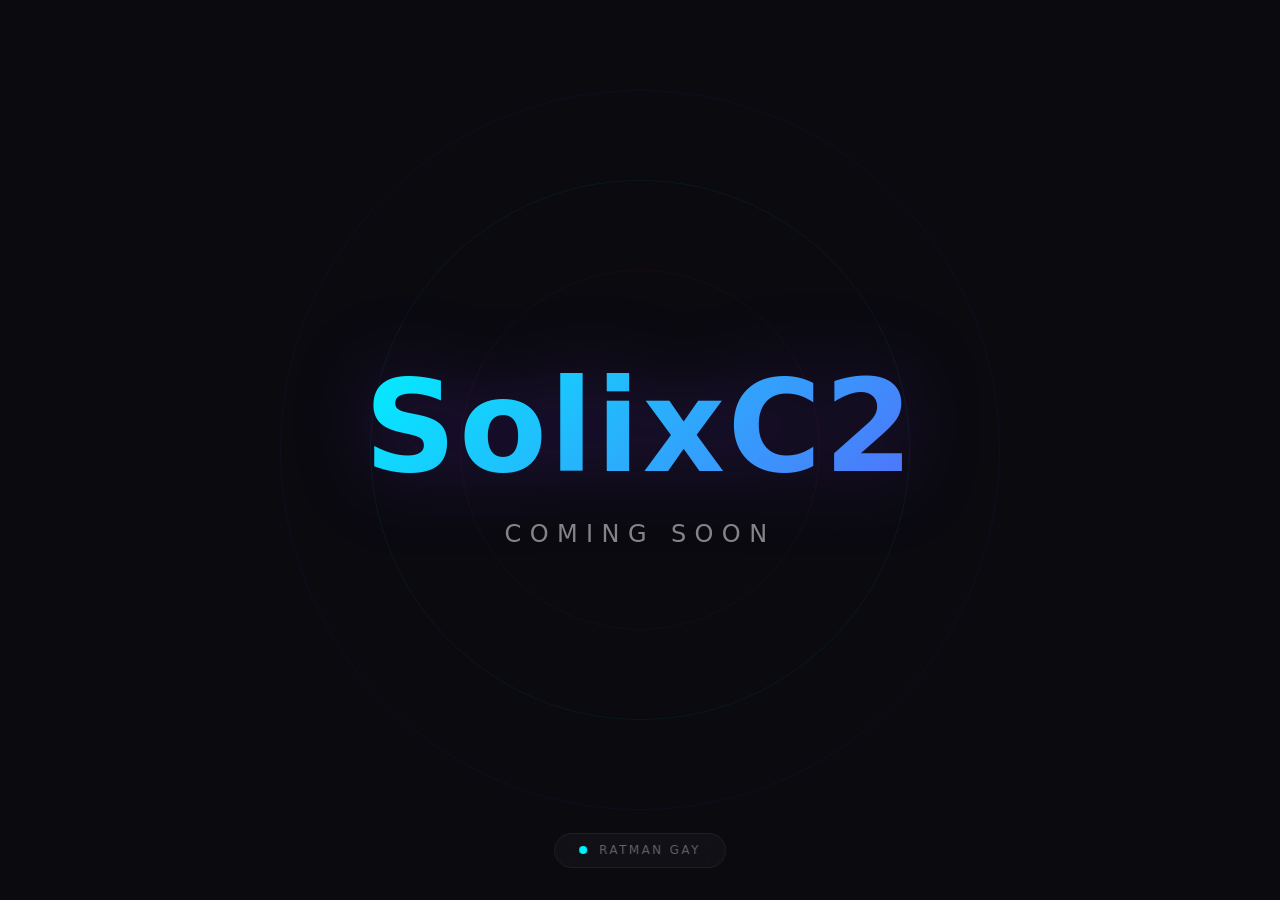
<file: index.html>
<!DOCTYPE html>
<html lang="en">
<head>
    <meta charset="UTF-8">
    <meta name="viewport" content="width=device-width, initial-scale=1.0">
    <title>SolixC2</title>
    <style>
        * {
            margin: 0;
            padding: 0;
            box-sizing: border-box;
        }

        body {
            background: #0a0a0f;
            min-height: 100vh;
            display: flex;
            align-items: center;
            justify-content: center;
            font-family: 'Segoe UI', system-ui, -apple-system, sans-serif;
            overflow: hidden;
        }

        .container {
            text-align: center;
            position: relative;
            z-index: 1;
        }

        h1 {
            font-size: clamp(3rem, 10vw, 8rem);
            font-weight: 800;
            letter-spacing: 0.02em;
            background: linear-gradient(135deg, #00f0ff, #7b2ff7, #ff2d95);
            background-size: 300% 300%;
            -webkit-background-clip: text;
            -webkit-text-fill-color: transparent;
            background-clip: text;
            animation: gradientShift 4s ease-in-out infinite;
            filter: drop-shadow(0 0 40px rgba(123, 47, 247, 0.3));
        }

        @keyframes gradientShift {
            0%, 100% { background-position: 0% 50%; }
            50% { background-position: 100% 50%; }
        }

        .subtitle {
            margin-top: 1.2rem;
            font-size: clamp(1rem, 2.5vw, 1.5rem);
            font-weight: 300;
            color: rgba(255, 255, 255, 0.5);
            letter-spacing: 0.35em;
            text-transform: uppercase;
            animation: fadePulse 3s ease-in-out infinite;
        }

        @keyframes fadePulse {
            0%, 100% { opacity: 0.4; }
            50% { opacity: 1; }
        }

        .glow-ring {
            position: absolute;
            top: 50%;
            left: 50%;
            width: 80vmin;
            height: 80vmin;
            transform: translate(-50%, -50%);
            border-radius: 50%;
            border: 1px solid rgba(123, 47, 247, 0.08);
            animation: ringPulse 6s ease-in-out infinite;
            pointer-events: none;
        }

        .glow-ring:nth-child(2) {
            width: 60vmin;
            height: 60vmin;
            animation-delay: 1.5s;
            border-color: rgba(0, 240, 255, 0.06);
        }

        .glow-ring:nth-child(3) {
            width: 40vmin;
            height: 40vmin;
            animation-delay: 3s;
            border-color: rgba(255, 45, 149, 0.06);
        }

        @keyframes ringPulse {
            0%, 100% {
                transform: translate(-50%, -50%) scale(1);
                opacity: 0.6;
            }
            50% {
                transform: translate(-50%, -50%) scale(1.08);
                opacity: 1;
            }
        }

        .particle {
            position: absolute;
            width: 3px;
            height: 3px;
            background: rgba(255, 255, 255, 0.15);
            border-radius: 50%;
            animation: float linear infinite;
            pointer-events: none;
        }

        @keyframes float {
            0% {
                transform: translateY(100vh) translateX(0);
                opacity: 0;
            }
            10% {
                opacity: 1;
            }
            90% {
                opacity: 1;
            }
            100% {
                transform: translateY(-10vh) translateX(40px);
                opacity: 0;
            }
        }

        .status-bar {
            position: fixed;
            bottom: 2rem;
            left: 50%;
            transform: translateX(-50%);
            display: flex;
            align-items: center;
            gap: 0.75rem;
            padding: 0.6rem 1.5rem;
            background: rgba(255, 255, 255, 0.03);
            border: 1px solid rgba(255, 255, 255, 0.06);
            border-radius: 100px;
            backdrop-filter: blur(10px);
        }

        .status-dot {
            width: 8px;
            height: 8px;
            border-radius: 50%;
            background: #00f0ff;
            animation: dotPulse 2s ease-in-out infinite;
        }

        @keyframes dotPulse {
            0%, 100% { box-shadow: 0 0 6px #00f0ff, 0 0 12px #00f0ff44; }
            50% { box-shadow: 0 0 12px #00f0ff, 0 0 24px #00f0ff44; }
        }

        .status-text {
            font-size: 0.75rem;
            font-weight: 400;
            color: rgba(255, 255, 255, 0.35);
            letter-spacing: 0.2em;
            text-transform: uppercase;
        }
    </style>
</head>
<body>
    <div class="glow-ring"></div>
    <div class="glow-ring"></div>
    <div class="glow-ring"></div>

    <div class="container">
        <h1>SolixC2</h1>
        <div class="subtitle">Coming Soon</div>
    </div>

    <div class="status-bar">
        <div class="status-dot"></div>
        <span class="status-text">ratman gay</span>
    </div>

    <script>
        (function() {
            const body = document.body;
            const count = 60;

            for (let i = 0; i < count; i++) {
                const particle = document.createElement('div');
                particle.className = 'particle';
                particle.style.left = Math.random() * 100 + '%';
                particle.style.width = (Math.random() * 3 + 1) + 'px';
                particle.style.height = particle.style.width;
                particle.style.animationDuration = (Math.random() * 15 + 10) + 's';
                particle.style.animationDelay = (Math.random() * 20) + 's';
                body.appendChild(particle);
            }
        })();

        const statusTexts = [
            '67',
            '404 gay pp'
            'ratman gay pp'
        ];

        let idx = 0;
        const statusEl = document.querySelector('.status-text');

        setInterval(() => {
            idx = (idx + 1) % statusTexts.length;
            statusEl.style.opacity = '0';
            setTimeout(() => {
                statusEl.textContent = statusTexts[idx];
                statusEl.style.opacity = '1';
            }, 400);
        }, 2500);
    </script>
</body>
</html>
</file>
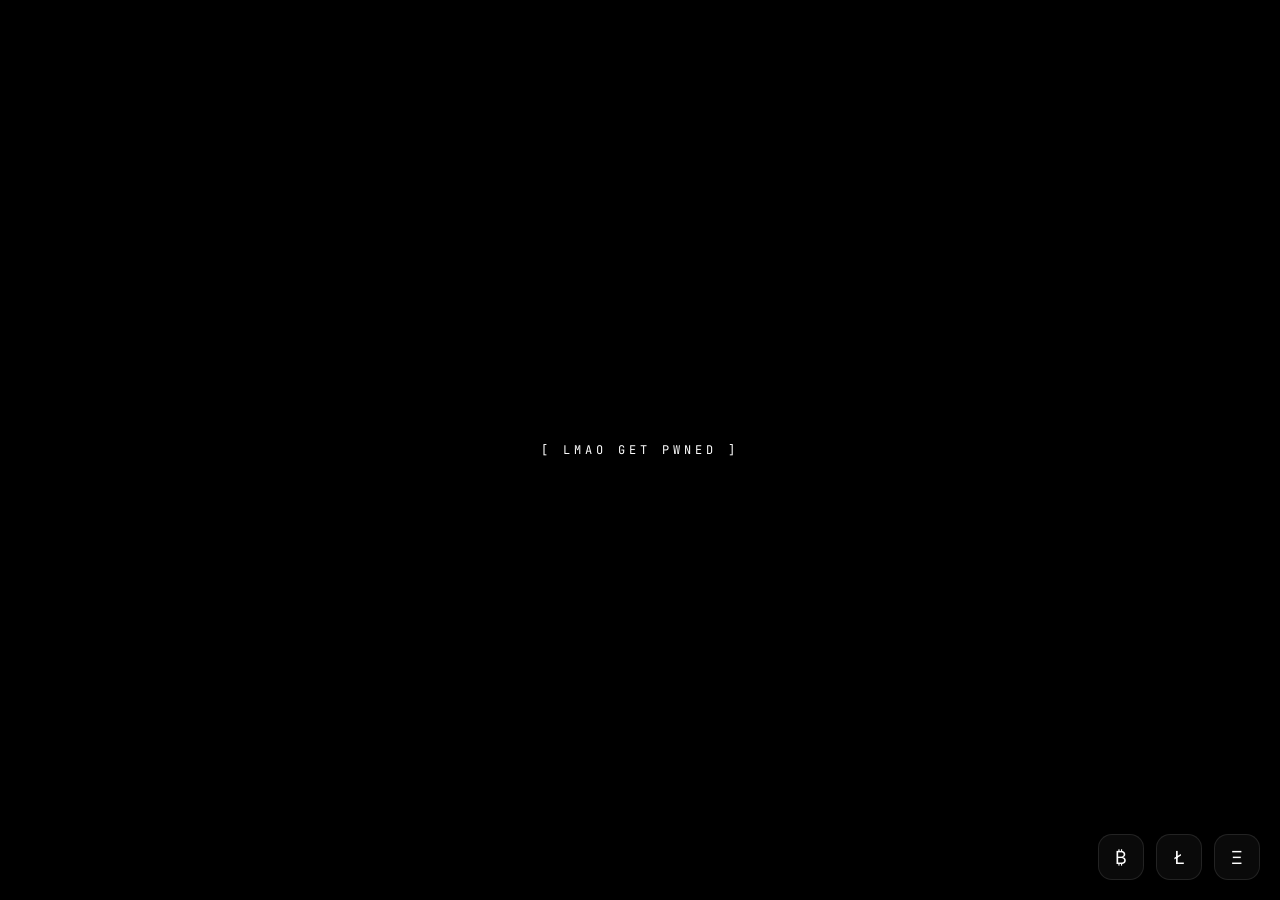
<file: pwned_by_k1tt7/index.html>
<!DOCTYPE html>
<html lang="en">
<head>
<meta charset="UTF-8" />
<meta name="viewport" content="width=device-width, initial-scale=1.0" />
<title>profile | k1tt7</title>
<link rel="stylesheet" href="style.css">
</head>

<body>

<img src="skid.gif" class="bg-video">

<div id="enter-screen">
    <div class="enter-text">[ LMAO GET PWNED ]</div>
</div>

<div class="tv-effect"></div>
<div class="tv-overlay"></div>

<div class="scene">
    <div class="card" id="card">

        <h1>pwned by k1tt7</h1>

        <p class="typed-text"></p>

    </div>
</div>

<div class="crypto">
    <a class="btc" href="#" onclick="copy('BTC','bc1q0448vea6tkq8ktegnjfjvmcwe0cq9f28y0nssx')">₿</a>
    <a class="ltc" href="#" onclick="copy('LTC','ltc1qmpwnqkn9al3d6ruflka2md7a995z7303q3ta23')">Ł</a>
    <a class="eth" href="#" onclick="copy('ETH','0x9C682f88133BaE93c554DE555f2Fa7D7dB14D962')">Ξ</a>
</div>

<audio id="bgm" loop></audio>

<script src="script.js"></script>

</body>
</html>
</file>
<file: pwned_by_k1tt7/style.css>
@import url('https://fonts.googleapis.com/css2?family=Inter:wght@300;400;600;700&family=JetBrains+Mono:wght@300&display=swap');

*{
margin:0;
padding:0;
box-sizing:border-box;
cursor:crosshair;
}

body{
height:100vh;
display:flex;
align-items:center;
justify-content:center;
font-family:"Inter",sans-serif;
overflow:hidden;
background:#000;
color:#fff;
}

.top-left-logo{
position:fixed;
top:18px;
left:18px;
width:20px;
height:auto;
z-index:10000;
pointer-events:none;
opacity:.9;
filter:drop-shadow(0 0 10px rgba(255,255,255,.15));
}

.bg-video{
position:fixed;
inset:0;
width:100%;
height:100%;
object-fit:cover;
z-index:-3;
filter:grayscale(.25) brightness(.6) blur(2px) contrast(1.1);
opacity:.95;
pointer-events:none;
}

.tv-effect{
position:fixed;
inset:0;
z-index:5;
pointer-events:none;
background:
linear-gradient(rgba(18,16,16,0) 50%,rgba(0,0,0,.12) 50%),
linear-gradient(90deg,rgba(255,0,0,.02),rgba(0,255,0,.01),rgba(0,0,255,.02));
background-size:100% 3px,3px 100%;
opacity:.4;
}

.tv-overlay{
position:fixed;
inset:0;
z-index:6;
pointer-events:none;
background:
radial-gradient(circle,rgba(0,0,0,0) 58%,rgba(0,0,0,.28) 100%);
animation:flicker .15s infinite;
}

@keyframes flicker{
0%,100%{opacity:.97}
50%{opacity:1}
}

#enter-screen{
position:fixed;
inset:0;
background:#000;
z-index:1000;
display:flex;
align-items:center;
justify-content:center;
transition:opacity .8s ease;
}

#enter-screen.hidden{
opacity:0;
pointer-events:none;
}

.enter-text{
font-family:'JetBrains Mono',monospace;
font-size:12px;
letter-spacing:4px;
animation:pulse 2s infinite;
}

@keyframes pulse{
0%,100%{opacity:1}
50%{opacity:.3}
}

.scene{
perspective:1500px;
z-index:2;
}

.card{
width:700px;
height:430px;
border-radius:24px;
background:rgba(8,8,8,.58);
backdrop-filter:blur(12px);
border:1px solid rgba(255,255,255,.08);
display:flex;
flex-direction:column;
align-items:center;
justify-content:flex-start;
text-align:center;
padding:55px 60px;
transition:transform .12s ease-out;
box-shadow:0 0 40px rgba(255,255,255,.04),0 0 100px rgba(255,255,255,.02);
}

.card h1{
font-size:25px;
font-weight:700;
letter-spacing:6px;
text-transform:uppercase;
margin-top:-18px;
margin-bottom:22px;
background:linear-gradient(to bottom,#fff,rgba(255,255,255,.75));
-webkit-background-clip:text;
-webkit-text-fill-color:transparent;
}

.card p{
font-size:13px;
line-height:2;
color:rgba(255,255,255,.78);
max-width:560px;
font-family:'JetBrains Mono',monospace;
letter-spacing:.4px;
}

.crypto{
position:fixed;
right:20px;
bottom:20px;
display:flex;
gap:12px;
z-index:9999;
}

.crypto a{
width:46px;
height:46px;
display:flex;
align-items:center;
justify-content:center;
border-radius:14px;
border:1px solid rgba(255,255,255,.1);
background:rgba(15,15,15,.72);
backdrop-filter:blur(10px);
text-decoration:none;
font-size:18px;
color:#fff;
transition:.25s;
}

.crypto a:hover{
transform:translateY(-6px) scale(1.08);
background:#fff;
color:#000;
}
</file>
